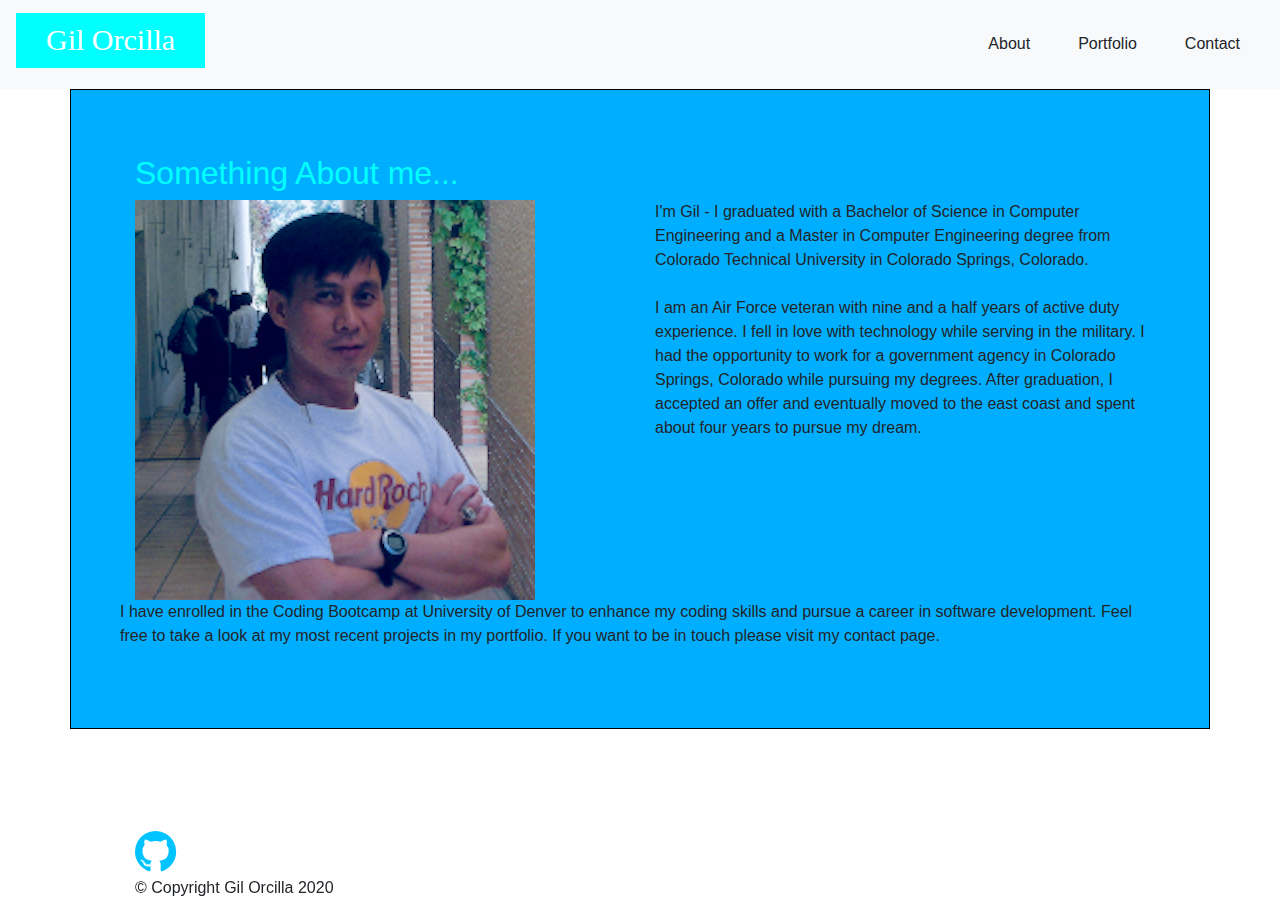
<file: index.html>
<!DOCTYPE html>
<html lang="en">

<head>
    <meta charset="UTF-8" />
    <meta name="viewport" content="width=device-width, initial-scale=1.0" />
    <title>About Me</title>
    <link rel="stylesheet" href="https://stackpath.bootstrapcdn.com/bootstrap/4.5.2/css/bootstrap.min.css"
        integrity="sha384-JcKb8q3iqJ61gNV9KGb8thSsNjpSL0n8PARn9HuZOnIxN0hoP+VmmDGMN5t9UJ0Z" crossorigin="anonymous" />
    <link rel="stylesheet" href="https://cdnjs.cloudflare.com/ajax/libs/font-awesome/4.7.0/css/font-awesome.min.css">
    <!-- custom CSS -->
    <link href="./Assets/css/style.css" rel="stylesheet" />


</head>

<body>
    <nav class="navbar navbar-expand-lg navbar-light bg-light">
        <a class="navbar-brand" href="/">
            <h2 class="myname">Gil Orcilla</h2>
        </a>
        <button class="navbar-toggler" type="button" data-toggle="collapse" data-target="#navbarSupportedContent"
            aria-controls="navbarSupportedContent" aria-expanded="false" aria-label="Toggle navigation">
            <span class="navbar-toggler-icon"></span>
        </button>

        <div class="collapse navbar-collapse" id="navbarSupportedContent">
            <ul class="navbar-nav ml-auto">
                <li class="nav-item active">
                    <a class="nav-link" href="#">
                        <main></main>
                        <span class="sr-only">(current)</span>
                    </a>
                </li>




                <a class="dropdown-item" href="./index.html">About</a>
                <a class="dropdown-item" href="./portfolio.html">Portfolio</a>

                <a class="dropdown-item" href="./contact.html">Contact</a>

            </ul>
        </div>
    </nav>

    <div class="container">
        <h2 class="aboutme"> Something About me...</h2>
        <div class="row">
            <div class="col-md-6">
                <img src="./Assets/Images/My_Picture.png" class="img-fluid" />
            </div>
            <div class="col-md-6">
                <span>I'm Gil - I graduated with a Bachelor of Science in Computer Engineering and a Master in Computer
                    Engineering degree from Colorado Technical University in Colorado Springs, Colorado.</span>
                <br>
                <br>
                <p>I am an Air Force veteran with nine and a half years of active duty experience. I fell in love with
                    technology while serving in the military. I had the opportunity to work for a government agency in
                    Colorado
                    Springs, Colorado while pursuing my degrees. After graduation, I accepted an offer and eventually
                    moved
                    to
                    the east coast and spent about four years to pursue my dream.
                </p>
                <br>

            </div>
            <div class="row">
                <div class="col-md-12">
                    <p>I have enrolled in the Coding Bootcamp at University of Denver to enhance my coding skills and
                        pursue
                        a
                        career
                        in software development. Feel free to take a look at my most recent projects in my portfolio. If
                        you
                        want to
                        be
                        in touch please visit my contact page.</p>
                </div>

            </div>

        </div>



        <footer class="bg-primary>">
            <div class="links">
                <a href="https://github.com/gilorcilla" target="_blank"><i class="fa fa-github"
                        style="font-size:48px;color:rgb(0, 195, 255)"></i></a>
            </div>
            &copy; Copyright Gil Orcilla 2020
        </footer>

        <script src="https://code.jquery.com/jquery-3.5.1.slim.min.js"
            integrity="sha384-DfXdz2htPH0lsSSs5nCTpuj/zy4C+OGpamoFVy38MVBnE+IbbVYUew+OrCXaRkfj"
            crossorigin="anonymous"></script>
        <script src="https://cdn.jsdelivr.net/npm/popper.js@1.16.1/dist/umd/popper.min.js"
            integrity="sha384-9/reFTGAW83EW2RDu2S0VKaIzap3H66lZH81PoYlFhbGU+6BZp6G7niu735Sk7lN"
            crossorigin="anonymous"></script>
        <script src="https://stackpath.bootstrapcdn.com/bootstrap/4.5.2/js/bootstrap.min.js"
            integrity="sha384-B4gt1jrGC7Jh4AgTPSdUtOBvfO8shuf57BaghqFfPlYxofvL8/KUEfYiJOMMV+rV"
            crossorigin="anonymous"></script>
</body>

</html>
</file>
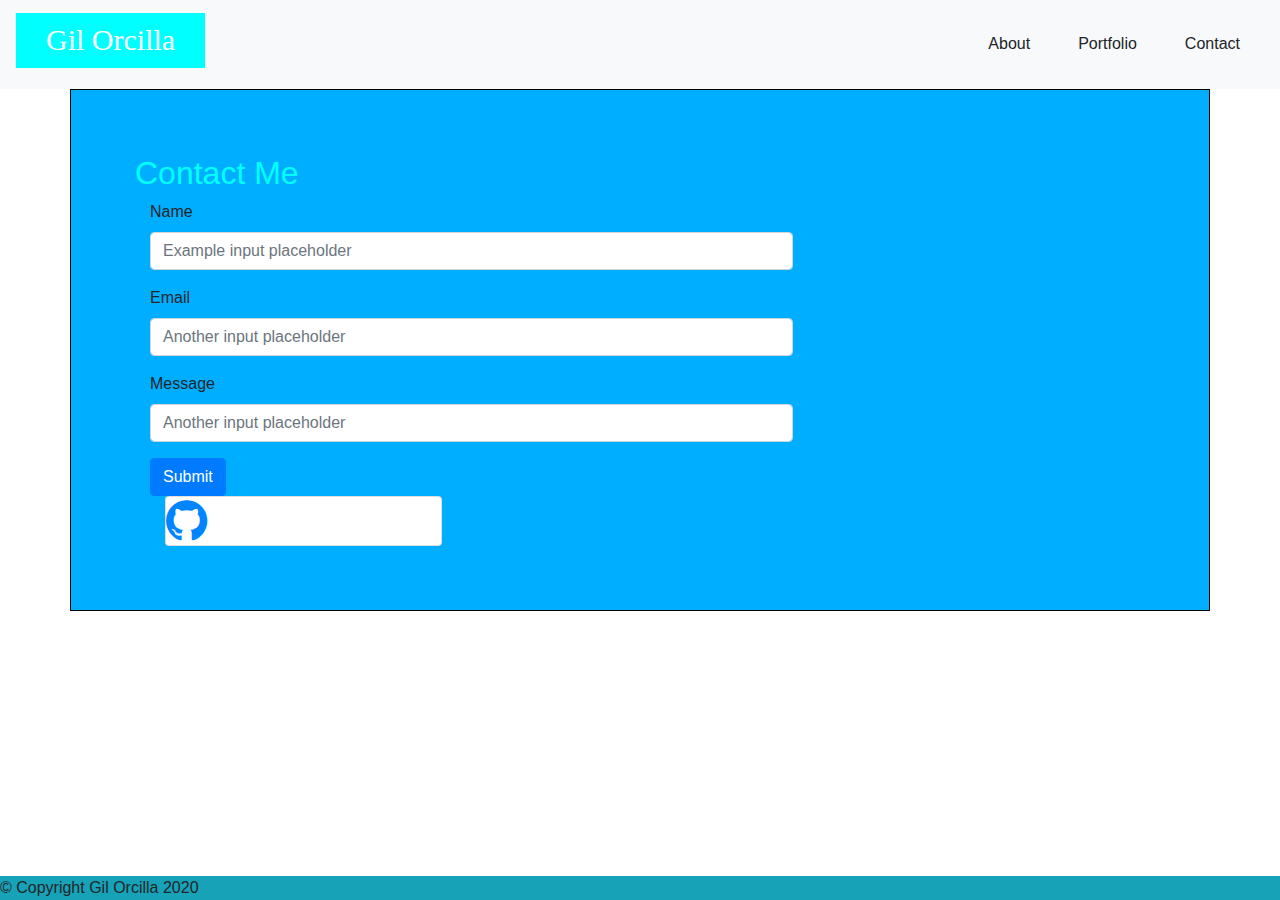
<file: contact.html>
<!DOCTYPE html>
<html lang="en">

<head>
  <meta charset="UTF-8" />
  <meta name="viewport" content="width=device-width, initial-scale=1.0" />
  <title>About Me</title>
  <link rel="stylesheet" href="https://stackpath.bootstrapcdn.com/bootstrap/4.5.2/css/bootstrap.min.css"
    integrity="sha384-JcKb8q3iqJ61gNV9KGb8thSsNjpSL0n8PARn9HuZOnIxN0hoP+VmmDGMN5t9UJ0Z" crossorigin="anonymous" />
  <link rel="stylesheet" href="https://cdnjs.cloudflare.com/ajax/libs/font-awesome/4.7.0/css/font-awesome.min.css">
  <!-- custom CSS -->
  <link href="./Assets/css/style.css" rel="stylesheet" />


</head>

<body>
  <nav class="navbar navbar-expand-lg navbar-light bg-light">
    <a class="navbar-brand" href="/">
      <h2 class="myname">Gil Orcilla</h2>
    </a>
    <button class="navbar-toggler" type="button" data-toggle="collapse" data-target="#navbarSupportedContent"
      aria-controls="navbarSupportedContent" aria-expanded="false" aria-label="Toggle navigation">
      <span class="navbar-toggler-icon"></span>
    </button>

    <div class="collapse navbar-collapse" id="navbarSupportedContent">
      <ul class="navbar-nav ml-auto">
        <li class="nav-item active">
          <a class="nav-link" href="#">
            <main></main>
            <span class="sr-only">(current)</span>
          </a>
        </li>




        <a class="dropdown-item" href="./index.html">About</a>
        <a class="dropdown-item" href="./portfolio.html">Portfolio</a>

        <a class="dropdown-item" href="./contact.html">Contact</a>

      </ul>
    </div>
  </nav>

  <div class="container">
    <h2 class="aboutme"> Contact Me</h2>
    <div clas="row">
      <div class="col-md-8">
        <form>
          <div class="form-group">
            <label for="formGroupExampleInput">Name </label>
            <input type="text" class="form-control" id="formGroupExampleInput"
              placeholder="Example input placeholder" />
          </div>
          <div class="form-group">
            <label for="formGroupExampleInput2">Email </label>
            <input type="text" class="form-control" id="formGroupExampleInput2"
              placeholder="Another input placeholder" />
          </div>

          <div class="form-group">
            <label for="formGroupExampleInput2">Message </label>
            <input type="text" class="form-control" id="formGroupExampleInput2"
              placeholder="Another input placeholder" />
          </div>
          <button type="submit" class="btn btn-primary" class="btn btn-dark">
            Submit
          </button>
        </form>

      </div>
      <div class="col-md-4">
        <div class="container-fluid">
          <div class="card bg-secondry">
            <div class="links">
              <a href="https://github.com/gilorcilla" target="_blank"><i class="fa fa-github"
                  style="font-size:48px;color:rgb(0, 132, 255)"></i></a>
            </div>
          </div>


        </div>
      </div>
    </div>

  </div>



  <footer class="bg-info d-flex space-between">

    &copy; Copyright Gil Orcilla 2020
  </footer>

  <script src="https://code.jquery.com/jquery-3.5.1.slim.min.js"
    integrity="sha384-DfXdz2htPH0lsSSs5nCTpuj/zy4C+OGpamoFVy38MVBnE+IbbVYUew+OrCXaRkfj"
    crossorigin="anonymous"></script>
  <script src="https://cdn.jsdelivr.net/npm/popper.js@1.16.1/dist/umd/popper.min.js"
    integrity="sha384-9/reFTGAW83EW2RDu2S0VKaIzap3H66lZH81PoYlFhbGU+6BZp6G7niu735Sk7lN"
    crossorigin="anonymous"></script>
  <script src="https://stackpath.bootstrapcdn.com/bootstrap/4.5.2/js/bootstrap.min.js"
    integrity="sha384-B4gt1jrGC7Jh4AgTPSdUtOBvfO8shuf57BaghqFfPlYxofvL8/KUEfYiJOMMV+rV"
    crossorigin="anonymous"></script>
</body>

</html>
</file>
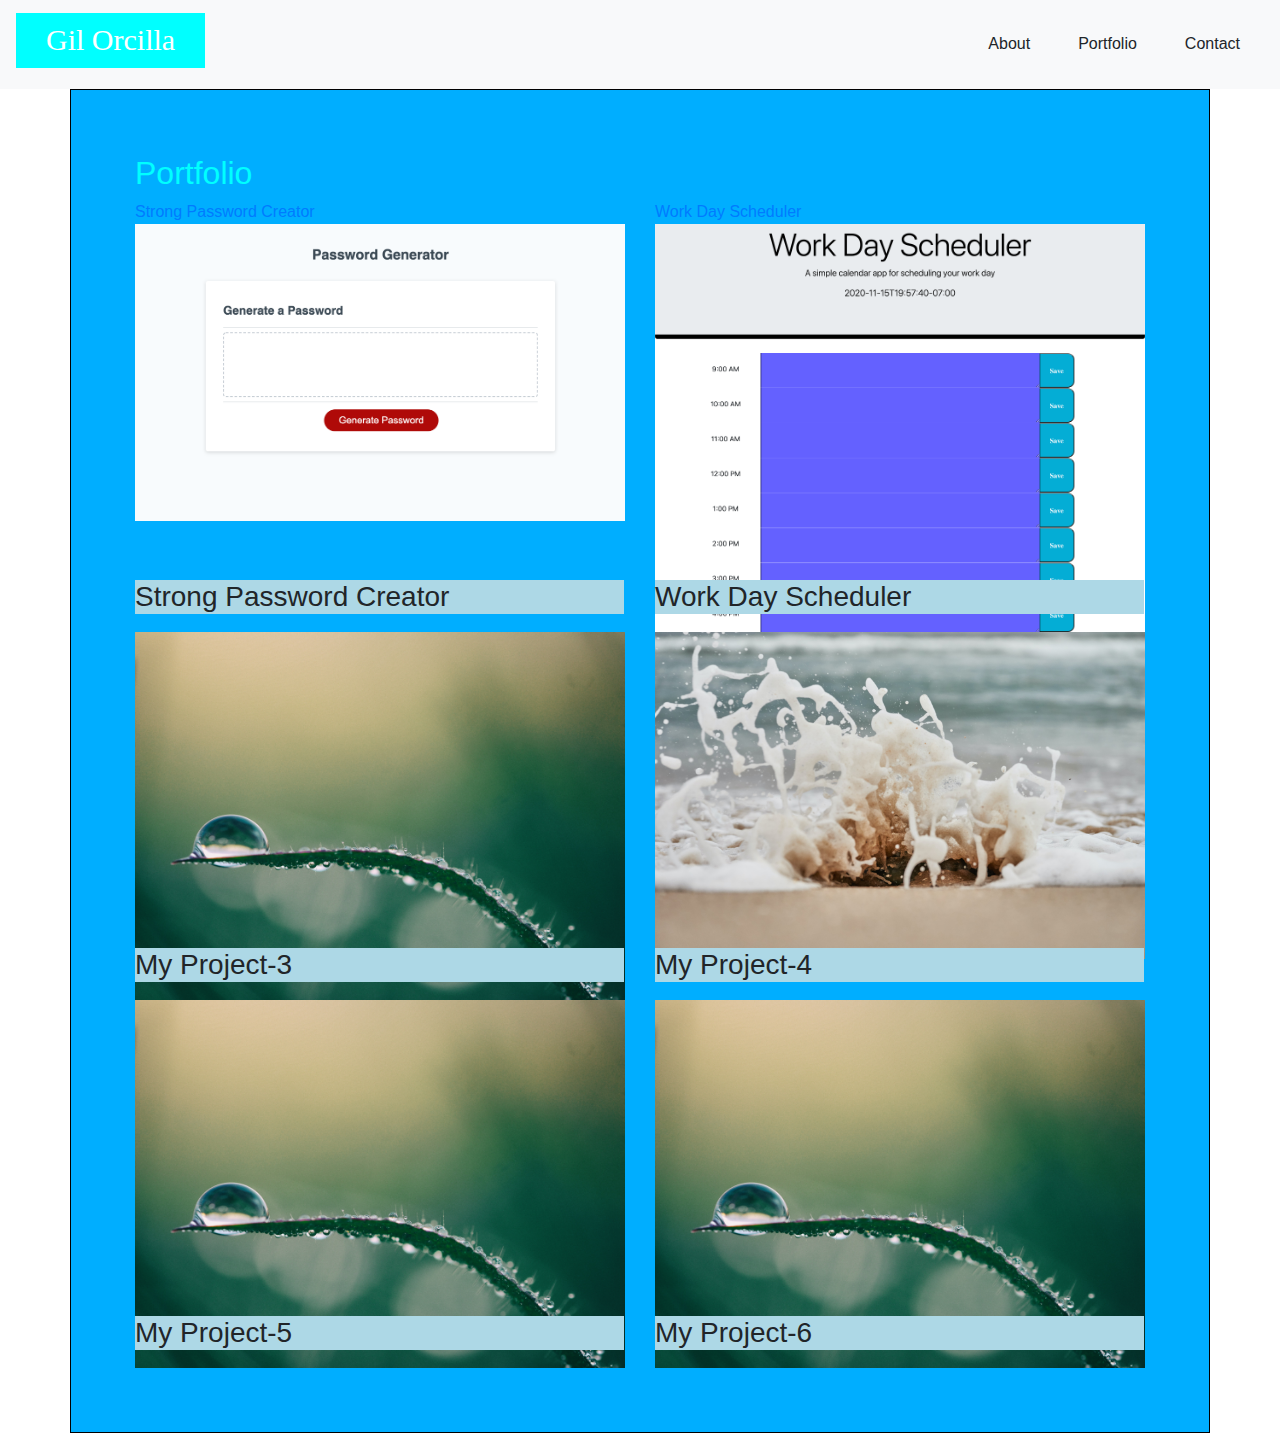
<file: portfolio.html>
<!DOCTYPE html>
<html lang="en">

<head>
    <meta charset="UTF-8">
    <meta name="viewport" content="width=device-width, initial-scale=1.0">
    <title>Document</title>
    <link rel="stylesheet" href="https://stackpath.bootstrapcdn.com/bootstrap/4.5.2/css/bootstrap.min.css"
        integrity="sha384-JcKb8q3iqJ61gNV9KGb8thSsNjpSL0n8PARn9HuZOnIxN0hoP+VmmDGMN5t9UJ0Z" crossorigin="anonymous">
    <link href="./Assets/css/style.css" rel="stylesheet" />
    <link rel="stylesheet" href="./index.html" />
</head>

<body>
    <nav class="navbar navbar-expand-lg navbar-light bg-light">
        <a class="navbar-brand" href="/">
            <h2 class="myname">Gil Orcilla</h2>
        </a>
        <button class="navbar-toggler" type="button" data-toggle="collapse" data-target="#navbarSupportedContent"
            aria-controls="navbarSupportedContent" aria-expanded="false" aria-label="Toggle navigation">
            <span class="navbar-toggler-icon"></span>
        </button>

        <div class="collapse navbar-collapse" id="navbarSupportedContent">
            <ul class="navbar-nav ml-auto">
                <li class="nav-item active">
                    <a class="nav-link" href="#">
                        <main></main>
                        <span class="sr-only">(current)</span>
                    </a>
                </li>




                <a class="dropdown-item" href="./index.html">About</a>
                <a class="dropdown-item" href="./portfolio.html">Portfolio</a>

                <a class="dropdown-item" href="./contact.html">Contact</a>

            </ul>
        </div>
    </nav>
    <div class="container">
        <h2 class="aboutme"> Portfolio</h2>
        <div class="row">
            <div class="col-md-6 portfoliosection">
                <a href="https://gilorcilla.github.io/strong-password-creator/" target="_blank">Strong Password
                    Creator</a>
                <img src="./Assets/Images/Password_Generator.png" class="img-fluid" />
                <h3 class="portfolio-text">Strong Password Creator</h3>

            </div>
            <div class="col-md-6 portfoliosection">
                <a href="https://gilorcilla.github.io/work-day-scheduler/" target="_blank">Work Day Scheduler</a>
                <img src="./Assets/Images/Work Day Scheduler .png" class="img-fluid" />
                <h3 class="portfolio-text">Work Day Scheduler</h3>
            </div>

        </div>
        <div class="row">
            <div class="col-md-6 portfoliosection">
                <img src="./Assets/Images/a.jpg" class="img-fluid" />
                <h3 class="portfolio-text">My Project-3</h3>
            </div>
            <div class="col-md-6 portfoliosection">
                <img src="./Assets/Images/d.jpg" class="img-fluid" />
                <h3 class="portfolio-text">My Project-4</h3>
            </div>

        </div>
        <div class="row">
            <div class="col-md-6 portfoliosection">
                <img src="./Assets/Images/a.jpg" class="img-fluid" />
                <h3 class="portfolio-text">My Project-5</h3>
            </div>
            <div class="col-md-6 portfoliosection">
                <img src="./Assets/Images/a.jpg" class="img-fluid" />
                <h3 class="portfolio-text">My Project-6</h3>
            </div>

        </div>
    </div>
    <script src="https://code.jquery.com/jquery-3.5.1.slim.min.js"
        integrity="sha384-DfXdz2htPH0lsSSs5nCTpuj/zy4C+OGpamoFVy38MVBnE+IbbVYUew+OrCXaRkfj"
        crossorigin="anonymous"></script>
    <script src="https://cdn.jsdelivr.net/npm/popper.js@1.16.1/dist/umd/popper.min.js"
        integrity="sha384-9/reFTGAW83EW2RDu2S0VKaIzap3H66lZH81PoYlFhbGU+6BZp6G7niu735Sk7lN"
        crossorigin="anonymous"></script>
    <script src="https://stackpath.bootstrapcdn.com/bootstrap/4.5.2/js/bootstrap.min.js"
        integrity="sha384-B4gt1jrGC7Jh4AgTPSdUtOBvfO8shuf57BaghqFfPlYxofvL8/KUEfYiJOMMV+rV"
        crossorigin="anonymous"></script>
</body>

</html>
</file>
<file: Assets/css/style.css>
.aboutme {
  /* display: flex;
  float: left; */
  color: aqua;
}
img {
  float: left;
}

.clearfix {
  overflow: auto;
}

.portfoliosection {
  position: relative;
}
.portfolio-text {
  position: absolute;
  bottom: 10px;
  width: 94%;
  /*width: 350px;
  height: 350px;*/
  background-color: lightblue;
}

footer {
  position: fixed;
  bottom: 0;
  width: 100%;
}

.myname {
  background-color: aqua;
  padding: 5%;
  color: white;
  color: #ffffff;
  font-size: 30px;
  font-family: "Georgia", "Times New Roman", Times, serif;
  text-align: center;
  padding-left: 30px;
  padding-right: 30px;
}

.container {
  padding: 10px;
  background-color: rgb(0, 174, 255);
  border: 1px solid black;
  padding: 5%;
}
</file>
